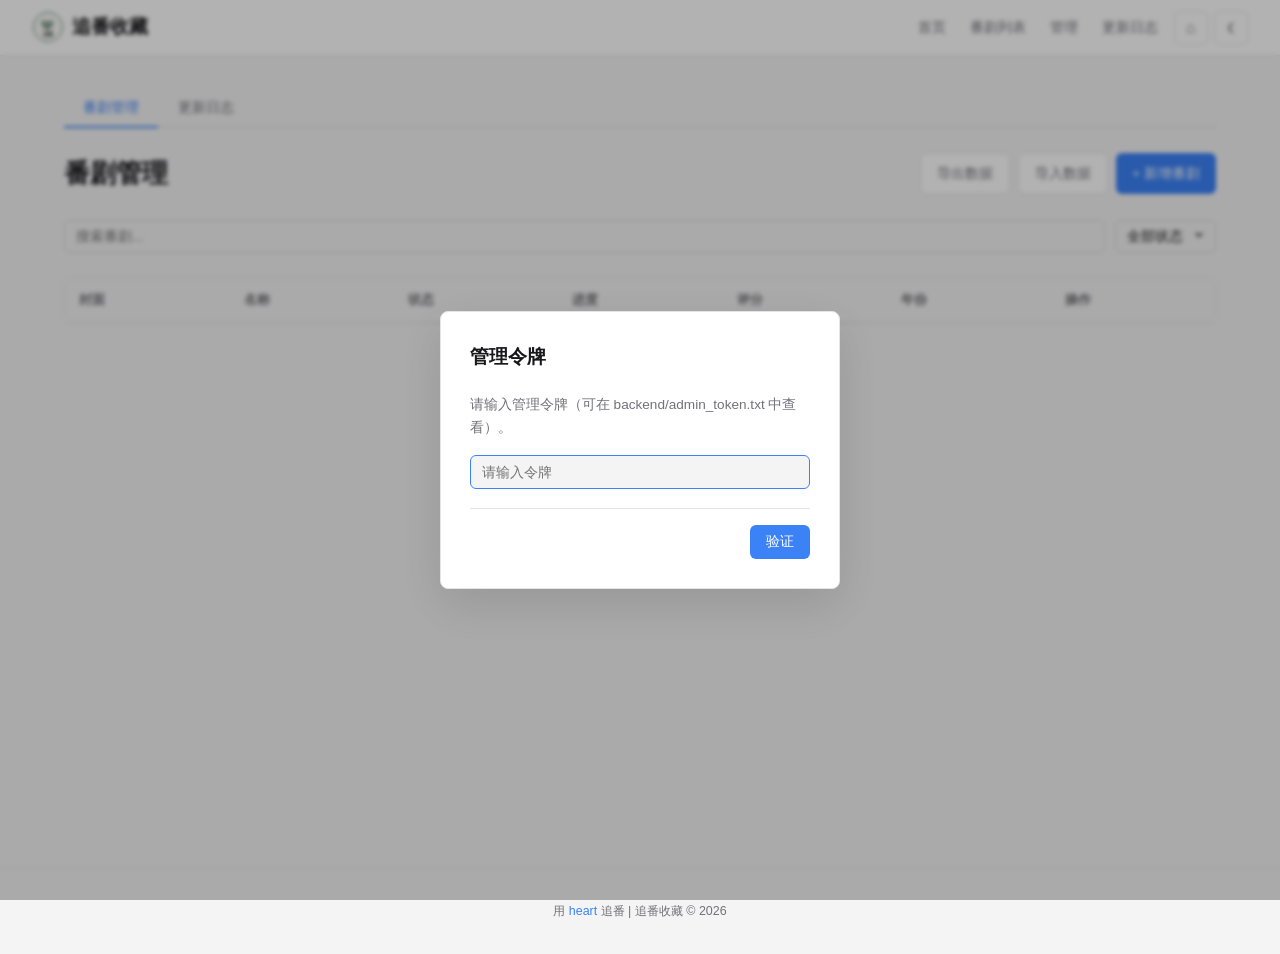
<file: frontend/admin.html>
<!DOCTYPE html>
<html lang="zh-CN" data-theme="light">
<head>
    <meta charset="UTF-8">
    <meta name="viewport" content="width=device-width, initial-scale=1.0">
    <title>管理后台 - 追番收藏</title>
    <link rel="stylesheet" href="css/common.css?v=20261128">
    <link rel="stylesheet" href="css/animations.css?v=20261128">
    <link rel="stylesheet" href="css/admin.css?v=20261128">
    <link rel="icon" href="assets/logo.svg?v=20261128">
</head>
<body>
    <header class="navbar">
        <a href="./" class="logo">
            <img src="assets/logo.svg" alt="追番收藏">
            <span>追番收藏</span>
        </a>
        <nav>
            <a href="./">首页</a>
            <a href="list">番剧列表</a>
            <a href="admin">管理</a>
            <a href="changelog">更新日志</a>
        </nav>
    </header>

    <main class="page-container">
        <div class="section">
            <!-- Tabs -->
            <div class="admin-tabs">
                <button class="admin-tab active" data-tab="anime" onclick="switchAdminTab('anime')">番剧管理</button>
                <button class="admin-tab" data-tab="changelog" onclick="switchAdminTab('changelog')">更新日志</button>
            </div>

            <!-- Anime Management -->
            <div id="tab-anime" class="admin-tab-content active">
                <div class="admin-header">
                    <h1 class="page-title">番剧管理</h1>
                    <div class="admin-actions">
                        <button class="btn btn-secondary" onclick="exportData()">导出数据</button>
                        <label class="btn btn-secondary" style="cursor:pointer">
                            导入数据
                            <input type="file" accept=".json" onchange="importData(event)" style="display:none">
                        </label>
                        <button class="btn btn-primary" onclick="openCreateModal()">+ 新增番剧</button>
                    </div>
                </div>

                <div class="admin-filters">
                    <input type="text" id="admin-search" placeholder="搜索番剧..." class="search-input">
                    <select id="admin-status-filter">
                        <option value="">全部状态</option>
                        <option value="watching">追番中</option>
                        <option value="completed">已看完</option>
                        <option value="planned">计划看</option>
                        <option value="dropped">已弃</option>
                    </select>
                </div>

                <div class="admin-table-wrap">
                    <table class="admin-table" id="admin-table">
                        <thead>
                            <tr>
                                <th>封面</th>
                                <th>名称</th>
                                <th>状态</th>
                                <th>进度</th>
                                <th>评分</th>
                                <th>年份</th>
                                <th>操作</th>
                            </tr>
                        </thead>
                        <tbody id="admin-tbody"></tbody>
                    </table>
                </div>

                <div id="admin-pagination"></div>
            </div>

            <!-- Changelog Management -->
            <div id="tab-changelog" class="admin-tab-content">
                <div class="admin-header">
                    <h1 class="page-title">更新日志</h1>
                    <div class="admin-actions">
                        <button class="btn btn-primary" onclick="openChangelogModal()">+ 新增日志</button>
                    </div>
                </div>
                <div id="changelog-list"></div>
            </div>
        </div>
    </main>

    <!-- Anime Form Modal -->
    <div class="modal-overlay" id="form-modal">
        <div class="modal" style="max-width: 700px;">
            <h2 class="modal-title" id="modal-title">新增番剧</h2>
            <form id="anime-form" onsubmit="handleSubmit(event)">
                <input type="hidden" id="form-id">
                <!-- Tab navigation inside modal -->
                <div class="modal-tabs" id="modal-tabs" style="display:none;">
                    <button type="button" class="modal-tab active" data-tab="info" onclick="switchModalTab('info')">基本信息</button>
                    <button type="button" class="modal-tab" data-tab="characters" onclick="switchModalTab('characters')">角色</button>
                    <button type="button" class="modal-tab" data-tab="episodes" onclick="switchModalTab('episodes')">集数笔记</button>
                </div>

                <!-- Info Tab -->
                <div id="modal-tab-info" class="modal-tab-content active">
                    <div class="form-group">
                        <label for="form-title">番剧名称 *</label>
                        <input type="text" id="form-title" maxlength="200">
                    </div>
                    <div class="form-group">
                        <label for="form-title-jp">日文原名</label>
                        <input type="text" id="form-title-jp" maxlength="200">
                    </div>
                    <div class="form-group">
                        <label for="form-cover">封面图片 URL</label>
                        <input type="url" id="form-cover" placeholder="https://..." oninput="previewCover(this.value)">
                        <div id="cover-preview"></div>
                    </div>
                    <div class="form-row">
                        <div class="form-group">
                            <label for="form-status">状态</label>
                            <select id="form-status">
                                <option value="planned">计划看</option>
                                <option value="watching">追番中</option>
                                <option value="completed">已看完</option>
                                <option value="dropped">已弃</option>
                            </select>
                        </div>
                        <div class="form-group">
                            <label for="form-rating">评分 (0-10)</label>
                            <input type="number" id="form-rating" min="0" max="10" step="0.1" value="0">
                        </div>
                    </div>
                    <div class="form-row">
                        <div class="form-group">
                            <label for="form-episodes">总集数</label>
                            <input type="number" id="form-episodes" min="0">
                        </div>
                        <div class="form-group">
                            <label for="form-watched">已看集数</label>
                            <input type="number" id="form-watched" min="0" value="0">
                        </div>
                    </div>
                    <div class="form-row">
                        <div class="form-group">
                            <label for="form-year">年份</label>
                            <input type="number" id="form-year" min="1990" max="2030">
                        </div>
                        <div class="form-group">
                            <label for="form-season">季度</label>
                            <select id="form-season">
                                <option value="">未选择</option>
                                <option value="winter">冬季 (1月)</option>
                                <option value="spring">春季 (4月)</option>
                                <option value="summer">夏季 (7月)</option>
                                <option value="fall">秋季 (10月)</option>
                            </select>
                        </div>
                    </div>
                    <div class="form-row">
                        <div class="form-group">
                            <label for="form-start-date">开始观看</label>
                            <input type="date" id="form-start-date">
                        </div>
                        <div class="form-group">
                            <label for="form-finish-date">看完日期</label>
                            <input type="date" id="form-finish-date">
                        </div>
                    </div>
                    <div class="form-row">
                        <div class="form-group">
                            <label for="form-air-date">首播日期</label>
                            <input type="date" id="form-air-date">
                        </div>
                        <div class="form-group">
                            <label for="form-studio">制作公司</label>
                            <input type="text" id="form-studio" maxlength="100">
                        </div>
                    </div>
                    <div class="form-group">
                        <label for="form-genre">类型标签 (逗号分隔)</label>
                        <input type="text" id="form-genre" placeholder="奇幻,冒险,恋爱" maxlength="200">
                    </div>
                    <div class="form-group">
                        <label for="form-personal-tags">私人标签 (逗号分隔)</label>
                        <input type="text" id="form-personal-tags" placeholder="催泪神作,童年回忆" maxlength="300">
                    </div>
                    <div class="form-group">
                        <label for="form-link">外部链接</label>
                        <input type="url" id="form-link" placeholder="https://...">
                    </div>
                    <div class="form-group">
                        <label for="form-synopsis">简介</label>
                        <textarea id="form-synopsis" rows="3"></textarea>
                    </div>
                    <div class="form-group">
                        <label for="form-notes">个人备注</label>
                        <textarea id="form-notes" rows="3"></textarea>
                    </div>
                    <div class="form-row">
                        <div class="form-group checkbox-group">
                            <label>
                                <input type="checkbox" id="form-featured">
                                设为推荐
                            </label>
                        </div>
                        <div class="form-group checkbox-group">
                            <label>
                                <input type="checkbox" id="form-favorite">
                                标记为最爱
                            </label>
                        </div>
                    </div>
                </div>

                <!-- Characters Tab -->
                <div id="modal-tab-characters" class="modal-tab-content">
                    <div class="sub-section-header">
                        <span class="sub-section-title">角色列表</span>
                        <button type="button" class="btn btn-secondary btn-sm" onclick="openCharacterForm()">+ 添加角色</button>
                    </div>
                    <div id="characters-list" class="characters-list"></div>
                    <div id="character-form-area" style="display:none;">
                        <div class="sub-form">
                            <input type="hidden" id="char-form-id">
                            <div class="form-row">
                                <div class="form-group">
                                    <label>角色名 *</label>
                                    <input type="text" id="char-form-name" maxlength="100">
                                </div>
                                <div class="form-group">
                                    <label>日文名</label>
                                    <input type="text" id="char-form-name-jp" maxlength="100">
                                </div>
                            </div>
                            <div class="form-row">
                                <div class="form-group">
                                    <label>头像 URL</label>
                                    <input type="url" id="char-form-avatar" placeholder="https://...">
                                </div>
                                <div class="form-group">
                                    <label>角色身份</label>
                                    <input type="text" id="char-form-role" placeholder="主角/配角/路人" maxlength="50">
                                </div>
                            </div>
                            <div class="form-group">
                                <label>简介</label>
                                <textarea id="char-form-desc" rows="2"></textarea>
                            </div>
                            <div class="form-actions">
                                <button type="button" class="btn btn-secondary btn-sm" onclick="closeCharacterForm()">取消</button>
                                <button type="button" class="btn btn-primary btn-sm" onclick="saveCharacter()">保存</button>
                            </div>
                        </div>
                    </div>
                </div>

                <!-- Episodes Tab -->
                <div id="modal-tab-episodes" class="modal-tab-content">
                    <div class="sub-section-header">
                        <span class="sub-section-title">集数笔记</span>
                        <button type="button" class="btn btn-secondary btn-sm" onclick="openEpisodeForm()">+ 添加笔记</button>
                    </div>
                    <div id="episodes-list" class="episodes-list"></div>
                    <div id="episode-form-area" style="display:none;">
                        <div class="sub-form">
                            <input type="hidden" id="ep-form-id">
                            <div class="form-row">
                                <div class="form-group">
                                    <label>集数 *</label>
                                    <input type="number" id="ep-form-episode" min="1">
                                </div>
                                <div class="form-group">
                                    <label>单集评分 (0-10)</label>
                                    <input type="number" id="ep-form-rating" min="0" max="10" step="0.1">
                                </div>
                            </div>
                            <div class="form-group">
                                <label>观看日期</label>
                                <input type="date" id="ep-form-date">
                            </div>
                            <div class="form-group">
                                <label>笔记</label>
                                <textarea id="ep-form-note" rows="3"></textarea>
                            </div>
                            <div class="form-group">
                                <label>上传图片</label>
                                <input type="file" id="ep-form-images" accept="image/*" multiple onchange="uploadEpisodeImages(this)">
                                <div id="ep-images-preview" class="ep-images-preview"></div>
                            </div>
                            <div class="form-actions">
                                <button type="button" class="btn btn-secondary btn-sm" onclick="closeEpisodeForm()">取消</button>
                                <button type="button" class="btn btn-primary btn-sm" onclick="saveEpisodeNote()">保存</button>
                            </div>
                        </div>
                    </div>
                </div>

                <div class="form-actions" id="anime-form-actions">
                    <button type="button" class="btn btn-secondary" onclick="closeFormModal()">取消</button>
                    <button type="submit" class="btn btn-primary" id="form-submit-btn">保存</button>
                </div>
            </form>
        </div>
    </div>

    <!-- Delete Confirm Modal -->
    <div class="modal-overlay" id="delete-modal">
        <div class="modal" style="max-width: 400px; text-align: center;">
            <h2 class="modal-title">确认删除</h2>
            <p style="color: var(--text-secondary); margin-bottom: 1.5rem;" id="delete-message">
                确定要删除吗？此操作不可撤销。
            </p>
            <div class="form-actions" style="justify-content: center;">
                <button class="btn btn-secondary" onclick="closeDeleteModal()">取消</button>
                <button class="btn btn-danger" onclick="confirmDelete()">删除</button>
            </div>
        </div>
    </div>

    <!-- Changelog Modal -->
    <div class="modal-overlay" id="changelog-modal">
        <div class="modal" style="max-width: 500px;">
            <h2 class="modal-title" id="changelog-modal-title">新增更新日志</h2>
            <form onsubmit="handleChangelogSubmit(event)">
                <input type="hidden" id="log-form-id">
                <div class="form-group">
                    <label for="log-form-title">标题 *</label>
                    <input type="text" id="log-form-title" required maxlength="200">
                </div>
                <div class="form-group">
                    <label for="log-form-version">版本号</label>
                    <input type="text" id="log-form-version" placeholder="v1.0.0" maxlength="20">
                </div>
                <div class="form-group">
                    <label for="log-form-content">内容</label>
                    <textarea id="log-form-content" rows="6"></textarea>
                </div>
                <div class="form-actions">
                    <button type="button" class="btn btn-secondary" onclick="closeChangelogModal()">取消</button>
                    <button type="submit" class="btn btn-primary">保存</button>
                </div>
            </form>
        </div>
    </div>

    <!-- Admin Token Modal -->
    <div class="modal-overlay active" id="token-modal">
        <div class="modal" style="max-width: 400px;">
            <h2 class="modal-title">管理令牌</h2>
            <p style="color: var(--text-secondary); font-size: 0.85rem; margin-bottom: 1rem;">
                请输入管理令牌（可在 backend/admin_token.txt 中查看）。
            </p>
            <div class="form-group">
                <input type="password" id="token-input" placeholder="请输入令牌" autocomplete="off">
            </div>
            <div class="form-actions">
                <button type="button" class="btn btn-primary" onclick="submitToken()">验证</button>
            </div>
        </div>
    </div>

    <footer class="footer">
        <p>用 <span>heart</span> 追番 | 追番收藏 &copy; 2026</p>
    </footer>

    <div id="toast-container"></div>

    <script src="js/api.js?v=20261128"></script>
    <script src="js/common.js?v=20261128"></script>
    <script src="js/admin.js?v=20261128"></script>
</body>
</html>
</file>
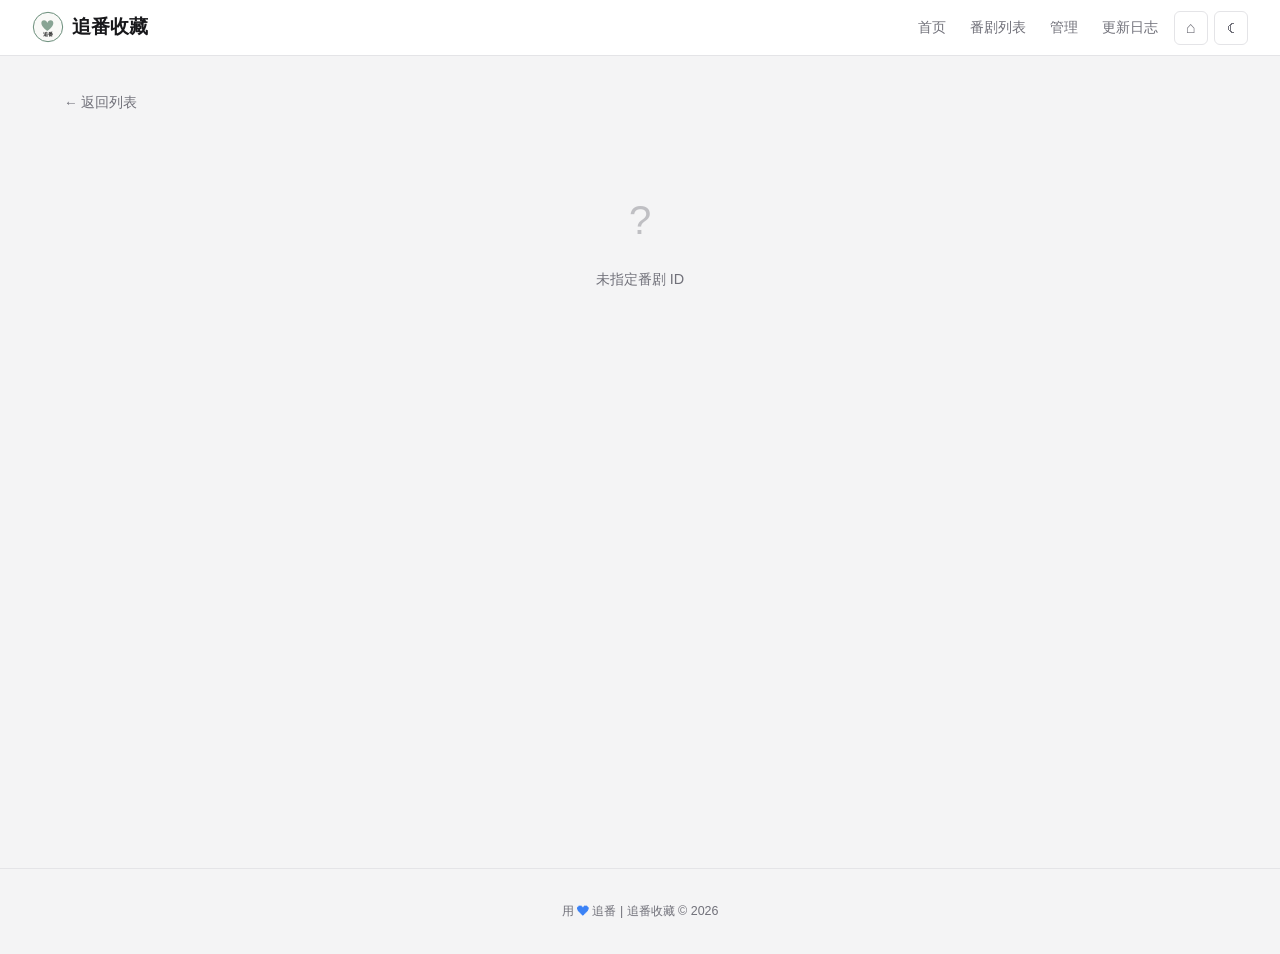
<file: frontend/detail.html>
<!DOCTYPE html>
<html lang="zh-CN" data-theme="light">
<head>
    <meta charset="UTF-8">
    <meta name="viewport" content="width=device-width, initial-scale=1.0">
    <title>番剧详情 - 追番收藏</title>
    <link rel="stylesheet" href="css/common.css?v=20261128">
    <link rel="stylesheet" href="css/animations.css?v=20261128">
    <link rel="stylesheet" href="css/detail.css?v=20261128">
    <link rel="icon" href="assets/logo.svg?v=20261128">
</head>
<body>
    <header class="navbar">
        <a href="./" class="logo">
            <img src="assets/logo.svg" alt="追番收藏">
            <span>追番收藏</span>
        </a>
        <nav>
            <a href="./">首页</a>
            <a href="list">番剧列表</a>
            <a href="admin">管理</a>
            <a href="changelog">更新日志</a>
        </nav>
    </header>

    <main class="page-container">
        <div class="section">
            <a href="list" class="back-link">← 返回列表</a>
            <div id="detail-content">
                <div class="loading-spinner"></div>
            </div>
        </div>
    </main>

    <footer class="footer">
        <p>用 <span>❤</span> 追番 | 追番收藏 &copy; 2026</p>
    </footer>

    <div id="toast-container"></div>

    <script src="js/api.js?v=20261128"></script>
    <script src="js/common.js?v=20261128"></script>
    <script src="js/detail.js?v=20261128"></script>
</body>
</html>
</file>
<file: frontend/css/common.css>
:root {
    --bg-primary: #f4f4f5;
    --bg-secondary: #ffffff;
    --bg-card: #ffffff;
    --bg-card-hover: #fafafa;
    --bg-input: #f4f4f5;

    --text-primary: #18181b;
    --text-secondary: #71717a;
    --text-accent: #2563eb;

    --accent-primary: #3b82f6;
    --accent-secondary: #0f766e;
    --accent-warm: #d97706;

    --status-watching: #16a34a;
    --status-completed: #d97706;
    --status-planned: #3b82f6;
    --status-dropped: #71717a;

    --border-light: #e4e4e7;
    --border-input: #d4d4d8;

    --shadow-card: 0 2px 8px rgba(0,0,0,0.04);
    --shadow-card-hover: 0 8px 24px rgba(0,0,0,0.08);

    --radius-sm: 6px;
    --radius-md: 8px;
    --radius-lg: 8px;
    --nav-height: 56px;
    color-scheme: light;
}

[data-theme="dark"] {
    --bg-primary: #0f0f11;
    --bg-secondary: #18181b;
    --bg-card: #27272a;
    --bg-card-hover: #303034;
    --bg-input: #27272a;
    --text-primary: #f4f4f5;
    --text-secondary: #a1a1aa;
    --text-accent: #93c5fd;
    --accent-primary: #60a5fa;
    --accent-secondary: #5eead4;
    --accent-warm: #fbbf24;
    --status-watching: #4ade80;
    --status-completed: #fbbf24;
    --status-planned: #60a5fa;
    --status-dropped: #a1a1aa;
    --border-light: #3f3f46;
    --border-input: #52525b;
    --shadow-card: 0 2px 8px rgba(0,0,0,0.22);
    --shadow-card-hover: 0 8px 24px rgba(0,0,0,0.32);
    color-scheme: dark;
}

*, *::before, *::after {
    margin: 0;
    padding: 0;
    box-sizing: border-box;
}

html {
    scroll-behavior: smooth;
}

body {
    font-family: -apple-system, BlinkMacSystemFont, "Segoe UI", "PingFang SC", "Microsoft YaHei", sans-serif;
    background: var(--bg-primary);
    color: var(--text-primary);
    line-height: 1.7;
    min-height: 100vh;
    padding-top: var(--nav-height);
}

h1, h2, h3, .section-title { font-family: inherit; }

a {
    color: var(--accent-primary);
    text-decoration: none;
    transition: color 0.2s;
}

a:hover {
    color: var(--text-primary);
}

img {
    max-width: 100%;
    display: block;
}

/* ─── Navbar ───────────────────────────────────────── */

.navbar {
    position: fixed;
    top: 0;
    width: 100%;
    height: var(--nav-height);
    background: var(--bg-secondary);
    border-bottom: 1px solid var(--border-light);
    z-index: 1000;
    display: flex;
    align-items: center;
    justify-content: space-between;
    padding: 0 2rem;
}

.navbar .logo {
    display: flex;
    align-items: center;
    gap: 0.5rem;
    font-size: 1.2rem;
    font-weight: 700;
    color: var(--text-primary);
    font-family: inherit;
}

.navbar .logo img {
    height: 32px;
    width: 32px;
}

.navbar nav {
    display: flex;
    gap: 1.5rem;
    margin-left: auto;
}

.site-controls {
    display: flex;
    gap: 0.4rem;
    margin-left: 1rem;
}

.icon-button {
    width: 34px;
    height: 34px;
    padding: 0;
    border: 1px solid var(--border-light);
    border-radius: var(--radius-sm);
    background: var(--bg-card);
    color: var(--text-secondary);
    display: inline-flex;
    align-items: center;
    justify-content: center;
    font: inherit;
    font-size: 1rem;
    cursor: pointer;
}

.icon-button:hover {
    color: var(--text-primary);
    background: var(--bg-card-hover);
}

.navbar nav a {
    color: var(--text-secondary);
    font-size: 0.9rem;
    font-weight: 500;
    padding: 0.4rem 0;
    position: relative;
    transition: color 0.2s;
}

.navbar nav a:hover,
.navbar nav a.active {
    color: var(--text-primary);
}

.navbar nav a.active::after {
    content: '';
    position: absolute;
    bottom: -2px;
    left: 0;
    right: 0;
    height: 2px;
    background: var(--accent-primary);
    border-radius: 1px;
}

/* ─── Section ──────────────────────────────────────── */

.section {
    max-width: 1200px;
    margin: 0 auto;
    padding: 2rem 1.5rem;
}

.section-title {
    font-size: 1.4rem;
    font-weight: 600;
    margin-bottom: 1.2rem;
    color: var(--text-primary);
    display: flex;
    align-items: center;
    gap: 0.5rem;
}

.section-title::before {
    content: '';
    width: 3px;
    height: 1.2rem;
    background: var(--accent-primary);
    border-radius: 2px;
}

/* ─── Anime Card (拍立得风格) ─────────────────────── */

.anime-grid {
    display: grid;
    grid-template-columns: repeat(5, 1fr);
    gap: 1.2rem;
}

@media (max-width: 1200px) {
    .anime-grid { grid-template-columns: repeat(4, 1fr); }
}
@media (max-width: 900px) {
    .anime-grid { grid-template-columns: repeat(3, 1fr); }
}
@media (max-width: 600px) {
    .anime-grid { grid-template-columns: repeat(2, minmax(0, 1fr)); gap: 0.7rem; }
}

.anime-card {
    background: var(--bg-card);
    border-radius: var(--radius-md);
    overflow: hidden;
    position: relative;
    box-shadow: var(--shadow-card);
    transition: transform 0.2s ease, box-shadow 0.2s ease;
    cursor: pointer;
}

.anime-card:hover {
    transform: translateY(-4px);
    box-shadow: var(--shadow-card-hover);
}

.anime-card .cover-wrap {
    position: relative;
    overflow: hidden;
}

.anime-card .cover {
    width: 100%;
    aspect-ratio: 3 / 4;
    object-fit: cover;
    display: block;
}

.anime-card .card-info {
    padding: 0.7rem 0.8rem;
}

.anime-card .card-title {
    color: var(--text-primary);
    font-size: 0.85rem;
    font-weight: 600;
    margin-bottom: 0.3rem;
    white-space: nowrap;
    overflow: hidden;
    text-overflow: ellipsis;
    line-height: 1.4;
}

.anime-card .card-meta {
    display: flex;
    align-items: center;
    justify-content: space-between;
    gap: 0.4rem;
}

.card-meta-left {
    display: flex;
    align-items: center;
    gap: 4px;
}

.anime-card .status-dot {
    width: 8px;
    height: 8px;
    border-radius: 50%;
    flex-shrink: 0;
}

.status-dot.watching { background: var(--status-watching); }
.status-dot.completed { background: var(--status-completed); }
.status-dot.planned { background: var(--status-planned); }
.status-dot.dropped { background: var(--status-dropped); }

/* 状态切换组件 */
.status-switch {
    display: flex;
    align-items: center;
    gap: 4px;
    cursor: pointer;
    padding: 2px 6px;
    border-radius: var(--radius-sm);
    transition: background 0.15s;
    user-select: none;
}

.status-switch:hover {
    background: var(--bg-input);
}

.status-switch .status-label {
    font-size: 0.72rem;
    color: var(--text-secondary);
    font-weight: 500;
}

/* 状态下拉菜单 */
.status-dropdown {
    background: var(--bg-secondary);
    border: 1px solid var(--border-light);
    border-radius: var(--radius-md);
    box-shadow: 0 4px 16px rgba(0,0,0,0.1);
    padding: 4px;
    min-width: 120px;
}

.status-dropdown-item {
    display: flex;
    align-items: center;
    gap: 6px;
    padding: 6px 10px;
    border-radius: var(--radius-sm);
    cursor: pointer;
    font-size: 0.8rem;
    color: var(--text-primary);
    transition: background 0.15s;
}

.status-dropdown-item:hover {
    background: var(--bg-input);
}

.status-dropdown-item.active {
    background: var(--bg-input);
    font-weight: 600;
}

.anime-card .card-progress {
    font-size: 0.75rem;
    color: var(--text-secondary);
}

.anime-card .card-rating {
    font-size: 0.75rem;
    color: var(--accent-warm);
    font-weight: 600;
}

.anime-card .progress-btn {
    position: absolute;
    top: 8px;
    right: 8px;
    width: 28px;
    height: 28px;
    border-radius: 50%;
    background: rgba(255,255,255,0.9);
    border: 1px solid var(--border-light);
    color: var(--accent-primary);
    font-size: 1rem;
    font-weight: 700;
    cursor: pointer;
    display: flex;
    align-items: center;
    justify-content: center;
    transition: all 0.2s;
    opacity: 0;
    line-height: 1;
}

.anime-card:hover .progress-btn {
    opacity: 1;
}

.anime-card .progress-btn:hover {
    background: var(--accent-primary);
    color: white;
    border-color: var(--accent-primary);
}

/* ─── Pagination ───────────────────────────────────── */

.pagination {
    display: flex;
    justify-content: center;
    gap: 0.4rem;
    margin-top: 2rem;
    flex-wrap: wrap;
}

.pagination button {
    background: var(--bg-card);
    color: var(--text-secondary);
    border: 1px solid var(--border-light);
    padding: 0.4rem 0.9rem;
    border-radius: var(--radius-sm);
    cursor: pointer;
    font-size: 0.85rem;
    font-family: inherit;
    transition: all 0.2s;
}

.pagination button:hover {
    background: var(--bg-card-hover);
    color: var(--text-primary);
    border-color: var(--border-input);
}

.pagination button.active {
    background: var(--accent-primary);
    color: white;
    border-color: var(--accent-primary);
}

.pagination button:disabled {
    opacity: 0.4;
    cursor: not-allowed;
}

.pagination-dots {
    padding: 0.4rem;
    color: var(--text-secondary);
}

/* ─── Toast ────────────────────────────────────────── */

#toast-container {
    position: fixed;
    top: calc(var(--nav-height) + 1rem);
    right: 1rem;
    z-index: 9999;
    display: flex;
    flex-direction: column;
    gap: 0.5rem;
}

.toast {
    padding: 0.7rem 1rem;
    border-radius: var(--radius-sm);
    font-size: 0.85rem;
    font-weight: 500;
    transform: translateX(120%);
    transition: transform 0.3s ease;
    max-width: 300px;
    box-shadow: 0 4px 12px rgba(0,0,0,0.1);
}

.toast.show {
    transform: translateX(0);
}

.toast-success {
    background: #F0F7F4;
    border: 1px solid var(--status-watching);
    color: #4A7C59;
}

.toast-error {
    background: #FDF2F2;
    border: 1px solid #E8A0A0;
    color: #8B4040;
}

.toast-info {
    background: #F0F4F8;
    border: 1px solid var(--accent-secondary);
    color: #4A6B80;
}

/* ─── Modal ────────────────────────────────────────── */

.modal-overlay {
    position: fixed;
    top: 0;
    left: 0;
    width: 100%;
    height: 100%;
    background: rgba(0, 0, 0, 0.3);
    backdrop-filter: blur(2px);
    z-index: 2000;
    display: flex;
    align-items: center;
    justify-content: center;
    opacity: 0;
    pointer-events: none;
    transition: opacity 0.2s;
}

.modal-overlay.active {
    opacity: 1;
    pointer-events: auto;
}

.modal {
    background: var(--bg-secondary);
    border-radius: var(--radius-lg);
    border: 1px solid var(--border-light);
    padding: 1.8rem;
    max-width: 600px;
    width: 90%;
    max-height: 85vh;
    overflow-y: auto;
    transform: translateY(10px);
    transition: transform 0.2s;
    box-shadow: 0 16px 48px rgba(0,0,0,0.12);
}

.modal-overlay.active .modal {
    transform: translateY(0);
}

.modal-title {
    font-size: 1.2rem;
    font-weight: 700;
    margin-bottom: 1.2rem;
    color: var(--text-primary);
    font-family: 'Noto Serif SC', serif;
}

/* ─── Form ─────────────────────────────────────────── */

.form-group {
    margin-bottom: 0.9rem;
}

.form-group label {
    display: block;
    font-size: 0.8rem;
    font-weight: 500;
    color: var(--text-secondary);
    margin-bottom: 0.3rem;
}

.form-group input,
.form-group select,
.form-group textarea {
    width: 100%;
    padding: 0.5rem 0.7rem;
    background: var(--bg-input);
    border: 1px solid var(--border-input);
    border-radius: var(--radius-sm);
    color: var(--text-primary);
    font-size: 0.9rem;
    font-family: inherit;
    transition: border-color 0.2s;
}

.form-group input:focus,
.form-group select:focus,
.form-group textarea:focus {
    outline: none;
    border-color: var(--accent-primary);
}

.form-group textarea {
    resize: vertical;
    min-height: 80px;
    line-height: 1.7;
}

.form-row {
    display: grid;
    grid-template-columns: 1fr 1fr;
    gap: 0.8rem;
}

@media (max-width: 600px) {
    .form-row { grid-template-columns: 1fr; }
}

@media (max-width: 600px) {
    :root { --nav-height: 52px; }
    .navbar { padding: 0 0.75rem; gap: 0.6rem; }
    .navbar .logo { gap: 0.3rem; font-size: 0.95rem; flex-shrink: 0; }
    .navbar .logo img { width: 28px; height: 28px; }
    .navbar nav { gap: 0.65rem; min-width: 0; overflow-x: auto; scrollbar-width: none; }
    .site-controls { gap: 0.25rem; margin-left: 0.25rem; }
    .icon-button { width: 30px; height: 30px; }
    .navbar nav::-webkit-scrollbar { display: none; }
    .navbar nav a { font-size: 0.76rem; white-space: nowrap; }
    .section { padding: 1.25rem 0.85rem; }
    .section-title { font-size: 1.2rem; margin-bottom: 0.9rem; }
    .anime-card .card-info { padding: 0.55rem 0.6rem; }
    .anime-card .card-title { font-size: 0.78rem; }
    .anime-card .status-switch { padding: 3px 2px; }
    .anime-card .status-switch .status-label,
    .anime-card .card-progress,
    .anime-card .card-rating { font-size: 0.68rem; }
    .progress-btn { opacity: 1 !important; }
    .pagination { gap: 0.25rem; margin-top: 1.25rem; }
    .pagination button { min-width: 38px; padding: 0.45rem 0.6rem; }
    #toast-container { left: 0.75rem; right: 0.75rem; top: calc(var(--nav-height) + 0.65rem); }
    .toast { max-width: none; width: 100%; }
    .modal-overlay { align-items: flex-end; }
    .modal { width: 100%; max-width: none !important; max-height: 92vh; padding: 1rem; border-radius: var(--radius-lg) var(--radius-lg) 0 0; }
    .modal-title { font-size: 1.05rem; margin-bottom: 0.9rem; }
    .btn { min-height: 40px; }
    .btn-sm { min-height: 34px; }
}

/* ─── Buttons ──────────────────────────────────────── */

.btn {
    display: inline-flex;
    align-items: center;
    justify-content: center;
    gap: 0.4rem;
    padding: 0.5rem 1rem;
    border: none;
    border-radius: var(--radius-sm);
    font-size: 0.85rem;
    font-weight: 500;
    font-family: inherit;
    cursor: pointer;
    transition: all 0.2s;
}

.btn-primary {
    background: var(--accent-primary);
    color: white;
}

.btn-primary:hover {
    background: #5A7D6A;
}

.btn-secondary {
    background: var(--bg-card);
    color: var(--text-secondary);
    border: 1px solid var(--border-light);
}

.btn-secondary:hover {
    background: var(--bg-card-hover);
    color: var(--text-primary);
    border-color: var(--border-input);
}

.btn-danger {
    background: #FDF2F2;
    color: #8B4040;
    border: 1px solid #E8A0A0;
}

.btn-danger:hover {
    background: #FAE8E8;
}

.btn-sm {
    padding: 0.3rem 0.7rem;
    font-size: 0.78rem;
}

/* ─── Loading ──────────────────────────────────────── */

.loading-spinner {
    display: flex;
    justify-content: center;
    padding: 3rem;
}

.loading-spinner::after {
    content: '';
    width: 28px;
    height: 28px;
    border: 2px solid var(--border-light);
    border-top-color: var(--accent-primary);
    border-radius: 50%;
    animation: spin 0.8s linear infinite;
}

@keyframes spin {
    to { transform: rotate(360deg); }
}

/* ─── Empty State ──────────────────────────────────── */

.empty-state {
    text-align: center;
    padding: 3rem 2rem;
    color: var(--text-secondary);
}

.empty-state .icon {
    font-size: 2.5rem;
    margin-bottom: 0.8rem;
    opacity: 0.4;
}

.empty-state p {
    font-size: 0.9rem;
}

/* ─── Footer ───────────────────────────────────────── */

.footer {
    text-align: center;
    padding: 2rem;
    color: var(--text-secondary);
    font-size: 0.78rem;
    border-top: 1px solid var(--border-light);
    margin-top: 3rem;
}

.footer span {
    color: var(--accent-primary);
}

@media (prefers-reduced-motion: reduce) {
    html { scroll-behavior: auto; }
    *, *::before, *::after {
        animation-duration: 0.01ms !important;
        animation-iteration-count: 1 !important;
        transition-duration: 0.01ms !important;
    }
}
</file>
<file: frontend/css/animations.css>
@keyframes fadeInUp {
    from {
        opacity: 0;
        transform: translateY(16px);
    }
    to {
        opacity: 1;
        transform: translateY(0);
    }
}

@keyframes fadeIn {
    from { opacity: 0; }
    to { opacity: 1; }
}

.animate-in {
    animation: fadeInUp 0.4s ease forwards;
}

.stagger-1 { animation-delay: 0.05s; }
.stagger-2 { animation-delay: 0.1s; }
.stagger-3 { animation-delay: 0.15s; }
.stagger-4 { animation-delay: 0.2s; }
.stagger-5 { animation-delay: 0.25s; }
.stagger-6 { animation-delay: 0.3s; }
.stagger-7 { animation-delay: 0.35s; }
.stagger-8 { animation-delay: 0.4s; }
</file>
<file: frontend/css/admin.css>
.page-container {
    min-height: calc(100vh - var(--nav-height) - 80px);
}

.page-title {
    font-size: 1.6rem;
    font-weight: 700;
    color: var(--text-primary);
    font-family: inherit;
}

.admin-header {
    display: flex;
    align-items: center;
    justify-content: space-between;
    margin-bottom: 1.5rem;
    flex-wrap: wrap;
    gap: 1rem;
}

.admin-actions {
    display: flex;
    gap: 0.5rem;
    flex-wrap: wrap;
}

.admin-filters {
    display: flex;
    gap: 0.6rem;
    margin-bottom: 1.5rem;
    flex-wrap: wrap;
}

.admin-filters .search-input {
    flex: 1;
    min-width: 180px;
    padding: 0.5rem 0.7rem;
    background: var(--bg-input);
    border: 1px solid var(--border-input);
    border-radius: var(--radius-sm);
    color: var(--text-primary);
    font-size: 0.85rem;
    font-family: inherit;
}

.admin-filters .search-input:focus {
    outline: none;
    border-color: var(--accent-primary);
}

.admin-filters select {
    padding: 0.5rem 2rem 0.5rem 0.7rem;
    background: var(--bg-input);
    border: 1px solid var(--border-input);
    border-radius: var(--radius-sm);
    color: var(--text-primary);
    font-size: 0.85rem;
    font-family: inherit;
    appearance: none;
    -webkit-appearance: none;
    background-image: url("data:image/svg+xml,%3Csvg xmlns='http://www.w3.org/2000/svg' width='12' height='12' viewBox='0 0 12 12'%3E%3Cpath d='M6 8L1 3h10z' fill='%23808080'/%3E%3C/svg%3E");
    background-repeat: no-repeat;
    background-position: right 0.6rem center;
}

.admin-filters select:focus {
    outline: none;
    border-color: var(--accent-primary);
}

.admin-table-wrap {
    overflow-x: auto;
    border-radius: var(--radius-md);
    border: 1px solid var(--border-light);
}

.admin-table {
    width: 100%;
    border-collapse: collapse;
    background: var(--bg-card);
}

.admin-table th {
    background: var(--bg-input);
    padding: 0.7rem 0.9rem;
    text-align: left;
    font-size: 0.8rem;
    font-weight: 600;
    color: var(--text-secondary);
    white-space: nowrap;
    border-bottom: 1px solid var(--border-light);
}

.admin-table td {
    padding: 0.5rem 0.9rem;
    font-size: 0.85rem;
    border-bottom: 1px solid var(--border-light);
    vertical-align: middle;
}

.admin-table tr:hover td {
    background: var(--bg-card-hover);
}

.admin-table .cover-thumb {
    width: 36px;
    height: 48px;
    object-fit: cover;
    border-radius: 4px;
    background: var(--bg-input);
}

.admin-table .status-badge {
    display: inline-block;
    padding: 2px 8px;
    border-radius: 12px;
    font-size: 0.72rem;
    font-weight: 600;
}

.admin-table .status-badge.watching { background: #F0F7F0; color: #4A7C4A; }
.admin-table .status-badge.completed { background: #FDF8E8; color: #8B7B30; }
.admin-table .status-badge.planned { background: #F0F4F8; color: #4A6B80; }
.admin-table .status-badge.dropped { background: #F5F5F5; color: #808080; }

.admin-table .rating-cell {
    color: var(--accent-warm);
    font-weight: 600;
}

.admin-table .actions {
    display: flex;
    gap: 0.3rem;
    white-space: nowrap;
}

#cover-preview {
    margin-top: 0.4rem;
}

#cover-preview img {
    width: 70px;
    height: 93px;
    object-fit: cover;
    border-radius: var(--radius-sm);
    border: 1px solid var(--border-light);
}

.checkbox-group label {
    display: flex;
    align-items: center;
    gap: 0.4rem;
    cursor: pointer;
    font-size: 0.85rem;
}

.checkbox-group input[type="checkbox"] {
    width: 16px;
    height: 16px;
    accent-color: var(--accent-primary);
}

.form-actions {
    display: flex;
    gap: 0.6rem;
    justify-content: flex-end;
    margin-top: 1.2rem;
    padding-top: 1rem;
    border-top: 1px solid var(--border-light);
}

/* Admin Tabs */
.admin-tabs {
    display: flex;
    gap: 0;
    margin-bottom: 1.5rem;
    border-bottom: 2px solid var(--border-light);
}

.admin-tab {
    padding: 0.6rem 1.2rem;
    background: none;
    border: none;
    font-size: 0.9rem;
    font-weight: 500;
    color: var(--text-secondary);
    cursor: pointer;
    border-bottom: 2px solid transparent;
    margin-bottom: -2px;
    transition: all 0.2s;
    font-family: inherit;
}

.admin-tab:hover { color: var(--text-primary); }
.admin-tab.active { color: var(--accent-primary); border-bottom-color: var(--accent-primary); }

.admin-tab-content { display: none; }
.admin-tab-content.active { display: block; }

/* Modal Tabs */
.modal-tabs {
    display: flex;
    gap: 0;
    margin-bottom: 1rem;
    border-bottom: 1px solid var(--border-light);
}

.modal-tab {
    padding: 0.5rem 1rem;
    background: none;
    border: none;
    font-size: 0.85rem;
    font-weight: 500;
    color: var(--text-secondary);
    cursor: pointer;
    border-bottom: 2px solid transparent;
    margin-bottom: -1px;
    transition: all 0.2s;
    font-family: inherit;
}

.modal-tab:hover { color: var(--text-primary); }
.modal-tab.active { color: var(--accent-primary); border-bottom-color: var(--accent-primary); }

.modal-tab-content { display: none; max-height: 60vh; overflow-y: auto; padding-right: 4px; }
.modal-tab-content.active { display: block; }

/* Sub-section (characters / episodes inside modal) */
.sub-section-header {
    display: flex;
    justify-content: space-between;
    align-items: center;
    margin-bottom: 0.8rem;
}

.sub-section-title {
    font-size: 0.9rem;
    font-weight: 600;
    color: var(--text-primary);
}

.sub-empty {
    color: var(--text-secondary);
    font-size: 0.85rem;
    text-align: center;
    padding: 1.5rem 0;
}

.sub-item {
    display: flex;
    justify-content: space-between;
    align-items: center;
    padding: 0.6rem 0.8rem;
    border: 1px solid var(--border-light);
    border-radius: var(--radius-sm);
    margin-bottom: 0.4rem;
    background: var(--bg-card);
}

.sub-item-info {
    display: flex;
    align-items: center;
    gap: 0.6rem;
    flex: 1;
    min-width: 0;
    font-size: 0.85rem;
}

.sub-item-actions {
    display: flex;
    gap: 0.3rem;
    flex-shrink: 0;
}

.sub-tag {
    display: inline-block;
    padding: 1px 6px;
    background: var(--bg-input);
    border-radius: 10px;
    font-size: 0.72rem;
    color: var(--text-secondary);
}

.sub-form {
    padding: 0.8rem;
    border: 1px solid var(--border-light);
    border-radius: var(--radius-sm);
    background: var(--bg-input);
    margin-bottom: 0.6rem;
}

/* Character avatar */
.sub-item-avatar {
    width: 32px;
    height: 32px;
    border-radius: 50%;
    overflow: hidden;
    flex-shrink: 0;
    background: var(--accent-secondary);
    display: flex;
    align-items: center;
    justify-content: center;
}

.sub-item-avatar img {
    width: 100%;
    height: 100%;
    object-fit: cover;
}

.sub-item-avatar.no-img {
    background: var(--accent-secondary);
}

.sub-item-avatar.no-img span {
    color: #fff;
    font-size: 0.8rem;
    font-weight: 600;
}

/* Episode badge */
.ep-badge {
    display: inline-block;
    padding: 2px 8px;
    background: var(--accent-primary);
    color: #fff;
    border-radius: 10px;
    font-size: 0.72rem;
    font-weight: 600;
    white-space: nowrap;
}

.ep-note-preview {
    font-size: 0.78rem;
    color: var(--text-secondary);
    overflow: hidden;
    text-overflow: ellipsis;
    white-space: nowrap;
    max-width: 200px;
}

/* Episode images preview */
.ep-images-preview {
    display: flex;
    gap: 0.4rem;
    flex-wrap: wrap;
    margin-top: 0.4rem;
}

.ep-img-thumb {
    position: relative;
    width: 60px;
    height: 60px;
    border-radius: var(--radius-sm);
    overflow: hidden;
    border: 1px solid var(--border-light);
}

.ep-img-thumb img {
    width: 100%;
    height: 100%;
    object-fit: cover;
}

.ep-img-del {
    position: absolute;
    top: 2px;
    right: 2px;
    width: 16px;
    height: 16px;
    border-radius: 50%;
    background: rgba(0,0,0,0.6);
    color: #fff;
    border: none;
    font-size: 10px;
    cursor: pointer;
    display: flex;
    align-items: center;
    justify-content: center;
    line-height: 1;
}

/* Changelog */
.changelog-item {
    background: var(--bg-card);
    border: 1px solid var(--border-light);
    border-radius: var(--radius-md);
    padding: 1rem 1.2rem;
    margin-bottom: 0.8rem;
}

.changelog-header {
    display: flex;
    justify-content: space-between;
    align-items: center;
    margin-bottom: 0.5rem;
}

.changelog-content {
    font-size: 0.85rem;
    color: var(--text-secondary);
    line-height: 1.7;
}

.btn-sm {
    padding: 0.3rem 0.6rem;
    font-size: 0.78rem;
}

.btn-danger {
    background: #E87070;
    color: #fff;
    border: none;
}

.btn-danger:hover {
    background: #D05050;
}

@media (max-width: 700px) {
    .admin-header, .changelog-header { align-items: stretch; flex-direction: column; gap: 0.75rem; }
    .admin-actions { width: 100%; }
    .admin-actions .btn, .admin-actions label { flex: 1 1 auto; }
    .admin-filters { flex-direction: column; }
    .admin-filters .search-input, .admin-filters select { width: 100%; min-width: 0; }
    .admin-table { min-width: 640px; }
    .admin-table th, .admin-table td { padding: 0.55rem 0.5rem; }
    .modal-tabs { overflow-x: auto; white-space: nowrap; }
    .modal-tab { flex: 0 0 auto; }
    .sub-item { align-items: flex-start; gap: 0.5rem; }
    .sub-item-info { flex-wrap: wrap; }
    .sub-item-actions { flex-direction: column; }
    .ep-note-preview { max-width: 100%; flex-basis: 100%; }
    .changelog-item { padding: 0.8rem; }
}
</file>
<file: frontend/css/detail.css>
.page-container {
    min-height: calc(100vh - var(--nav-height) - 80px);
}

.back-link {
    display: inline-block;
    color: var(--text-secondary);
    font-size: 0.85rem;
    margin-bottom: 1.5rem;
    transition: color 0.2s;
}

.back-link:hover {
    color: var(--text-primary);
}

.detail-layout {
    display: grid;
    grid-template-columns: 280px 1fr;
    gap: 2.5rem;
}

@media (max-width: 900px) {
    .detail-layout {
        grid-template-columns: 1fr;
        gap: 1.5rem;
    }
    .detail-cover { width: min(55vw, 240px); margin: 0 auto; }
}

@media (max-width: 600px) {
    .back-link { margin-bottom: 1rem; }
    .detail-layout { gap: 1rem; }
    .detail-title { font-size: 1.4rem; overflow-wrap: anywhere; }
    .detail-title-jp { font-size: 0.8rem; overflow-wrap: anywhere; }
    .detail-meta { gap: 0.45rem; }
    .detail-status-badge { padding: 5px 10px; }
    .detail-rating { font-size: 1rem; }
    .progress-section { padding: 0.8rem; }
    .progress-header { gap: 0.5rem; align-items: flex-start; }
    .progress-value { white-space: nowrap; }
    .detail-grid { grid-template-columns: 1fr 1fr; gap: 0.5rem; }
    .detail-item { padding: 0.6rem; min-width: 0; }
    .detail-item .value { overflow-wrap: anywhere; }
    .characters-grid { grid-template-columns: repeat(2, minmax(0, 1fr)); gap: 0.55rem; }
    .episode-note-card { padding: 0.8rem; }
    .episode-note-header { flex-wrap: wrap; gap: 0.4rem; }
    .episode-img { width: 76px; height: 76px; }
}

/* Left: Cover & Info */
.detail-cover img {
    width: 100%;
    border-radius: var(--radius-md);
    box-shadow: var(--shadow-card);
    aspect-ratio: 3 / 4;
    object-fit: cover;
}

.detail-cover .favorite-badge {
    display: inline-block;
    margin-top: 0.8rem;
    padding: 4px 12px;
    background: #FFF8F0;
    border: 1px solid var(--accent-warm);
    border-radius: 20px;
    font-size: 0.78rem;
    color: var(--accent-warm);
    font-weight: 600;
}

.detail-info {
    display: flex;
    flex-direction: column;
    gap: 1rem;
}

.detail-title {
    font-size: 1.8rem;
    font-weight: 700;
    line-height: 1.3;
    color: var(--text-primary);
    font-family: inherit;
}

.detail-title-jp {
    font-size: 0.9rem;
    color: var(--text-secondary);
    margin-top: 0.2rem;
}

.detail-meta {
    display: flex;
    flex-wrap: wrap;
    gap: 0.6rem;
    align-items: center;
}

.detail-status-badge {
    display: inline-block;
    padding: 4px 14px;
    border-radius: 20px;
    font-size: 0.8rem;
    font-weight: 600;
    cursor: pointer;
    transition: opacity 0.15s;
}

.detail-status-badge:hover {
    opacity: 0.8;
}

.detail-status-badge.watching { background: #F0F7F0; color: #4A7C4A; }
.detail-status-badge.completed { background: #FDF8E8; color: #8B7B30; }
.detail-status-badge.planned { background: #F0F4F8; color: #4A6B80; }
.detail-status-badge.dropped { background: #F5F5F5; color: #808080; }

.detail-status-switch {
    position: relative;
    display: inline-block;
}

.detail-status-dropdown {
    position: absolute;
    top: calc(100% + 4px);
    left: 0;
    background: #FFFFFF;
    border: 1px solid var(--border-light);
    border-radius: var(--radius-md);
    box-shadow: 0 4px 16px rgba(0,0,0,0.1);
    padding: 4px;
    min-width: 120px;
    z-index: 100;
}

.detail-rating {
    display: flex;
    align-items: center;
    gap: 0.3rem;
    font-size: 1.2rem;
    font-weight: 700;
    color: var(--accent-warm);
}

.detail-rating .star {
    font-size: 1rem;
}

/* Progress bar */
.progress-section {
    background: var(--bg-card);
    border: 1px solid var(--border-light);
    border-radius: var(--radius-md);
    padding: 1rem;
}

.progress-header {
    display: flex;
    justify-content: space-between;
    align-items: center;
    margin-bottom: 0.6rem;
}

.progress-label {
    font-size: 0.85rem;
    color: var(--text-secondary);
}

.progress-value {
    font-size: 0.85rem;
    font-weight: 600;
    color: var(--text-primary);
}

.progress-bar {
    height: 6px;
    background: var(--bg-input);
    border-radius: 3px;
    overflow: hidden;
}

.progress-fill {
    height: 100%;
    background: var(--accent-primary);
    border-radius: 3px;
    transition: width 0.3s ease;
}

.progress-actions {
    margin-top: 0.6rem;
}

/* Tags */
.genre-tags, .personal-tags {
    display: flex;
    flex-wrap: wrap;
    gap: 0.4rem;
}

.genre-tag {
    padding: 3px 10px;
    background: #F0F4F8;
    border: 1px solid var(--border-light);
    border-radius: 20px;
    font-size: 0.78rem;
    color: var(--text-secondary);
}

.personal-tag {
    padding: 3px 10px;
    background: #FFF8F0;
    border: 1px solid #E8D5C0;
    border-radius: 20px;
    font-size: 0.78rem;
    color: var(--accent-warm);
}

/* Info grid */
.detail-grid {
    display: grid;
    grid-template-columns: repeat(auto-fill, minmax(160px, 1fr));
    gap: 0.8rem;
}

.detail-item {
    background: var(--bg-card);
    border: 1px solid var(--border-light);
    padding: 0.7rem 0.9rem;
    border-radius: var(--radius-sm);
}

.detail-item .label {
    font-size: 0.72rem;
    color: var(--text-secondary);
    margin-bottom: 0.15rem;
}

.detail-item .value {
    font-size: 0.9rem;
    font-weight: 500;
    color: var(--text-primary);
}

/* Synopsis */
.detail-synopsis h3 {
    font-size: 1rem;
    margin-bottom: 0.5rem;
    color: var(--text-primary);
}

.detail-synopsis p {
    color: var(--text-secondary);
    font-size: 0.9rem;
    line-height: 1.8;
}

/* Notes - 便签样式 */
.detail-notes {
    margin-top: 0.5rem;
}

.detail-notes h3 {
    font-size: 1rem;
    margin-bottom: 0.5rem;
    color: var(--text-primary);
}

.notes-content {
    background: #FFFDF5;
    border: 1px dashed var(--accent-warm);
    border-radius: var(--radius-sm);
    padding: 1.2rem;
    color: var(--text-primary);
    font-size: 0.9rem;
    line-height: 1.8;
    font-family: inherit;
}

/* External link */
.detail-link a {
    display: inline-flex;
    align-items: center;
    gap: 0.3rem;
    padding: 0.5rem 1rem;
    background: var(--bg-card);
    border: 1px solid var(--border-light);
    border-radius: var(--radius-sm);
    color: var(--accent-primary);
    font-size: 0.85rem;
    transition: all 0.2s;
}

.detail-link a:hover {
    border-color: var(--accent-primary);
}

/* Characters */
.detail-characters {
    margin-top: 0.5rem;
}

.detail-characters h3 {
    font-size: 1rem;
    margin-bottom: 0.8rem;
    color: var(--text-primary);
}

.characters-grid {
    display: flex;
    gap: 0.8rem;
    flex-wrap: wrap;
}

.character-card {
    display: flex;
    align-items: center;
    gap: 0.6rem;
    padding: 0.6rem 0.8rem;
    background: var(--bg-card);
    border: 1px solid var(--border-light);
    border-radius: var(--radius-md);
    min-width: 160px;
}

.character-avatar {
    width: 40px;
    height: 40px;
    border-radius: 50%;
    overflow: hidden;
    flex-shrink: 0;
    background: var(--accent-secondary);
    display: flex;
    align-items: center;
    justify-content: center;
}

.character-avatar img {
    width: 100%;
    height: 100%;
    object-fit: cover;
}

.character-avatar.no-img span {
    color: #fff;
    font-size: 1rem;
    font-weight: 600;
}

.character-name {
    font-size: 0.85rem;
    font-weight: 600;
    color: var(--text-primary);
}

.character-name-jp {
    font-size: 0.72rem;
    color: var(--text-secondary);
}

.character-role {
    font-size: 0.72rem;
    color: var(--accent-primary);
    margin-top: 1px;
}

/* Episode Notes */
.detail-episodes {
    margin-top: 1rem;
}

.detail-episodes h3 {
    font-size: 1rem;
    margin-bottom: 0.8rem;
    color: var(--text-primary);
}

.episodes-list {
    display: flex;
    flex-direction: column;
    gap: 0.8rem;
}

.episode-note-card {
    background: var(--bg-card);
    border: 1px solid var(--border-light);
    border-radius: var(--radius-md);
    padding: 1rem;
}

.episode-note-header {
    display: flex;
    align-items: center;
    gap: 0.6rem;
    margin-bottom: 0.5rem;
}

.ep-badge {
    display: inline-block;
    padding: 2px 10px;
    background: var(--accent-primary);
    color: #fff;
    border-radius: 12px;
    font-size: 0.75rem;
    font-weight: 600;
}

.ep-rating {
    font-size: 0.85rem;
    font-weight: 600;
    color: var(--accent-warm);
}

.ep-date {
    font-size: 0.78rem;
    color: var(--text-secondary);
}

.episode-note-content {
    font-size: 0.88rem;
    color: var(--text-primary);
    line-height: 1.7;
}

.episode-images {
    display: flex;
    gap: 0.5rem;
    flex-wrap: wrap;
    margin-top: 0.6rem;
}

.episode-img {
    width: 100px;
    height: 100px;
    border-radius: var(--radius-sm);
    overflow: hidden;
    cursor: pointer;
    border: 1px solid var(--border-light);
    transition: transform 0.15s;
}

.episode-img:hover {
    transform: scale(1.05);
}

.episode-img img {
    width: 100%;
    height: 100%;
    object-fit: cover;
}

/* Lightbox */
.lightbox-overlay {
    position: fixed;
    top: 0;
    left: 0;
    width: 100%;
    height: 100%;
    background: rgba(0,0,0,0.85);
    display: flex;
    align-items: center;
    justify-content: center;
    z-index: 9999;
    cursor: pointer;
}

.lightbox-img {
    max-width: 90%;
    max-height: 90%;
    object-fit: contain;
    border-radius: var(--radius-sm);
}
</file>
